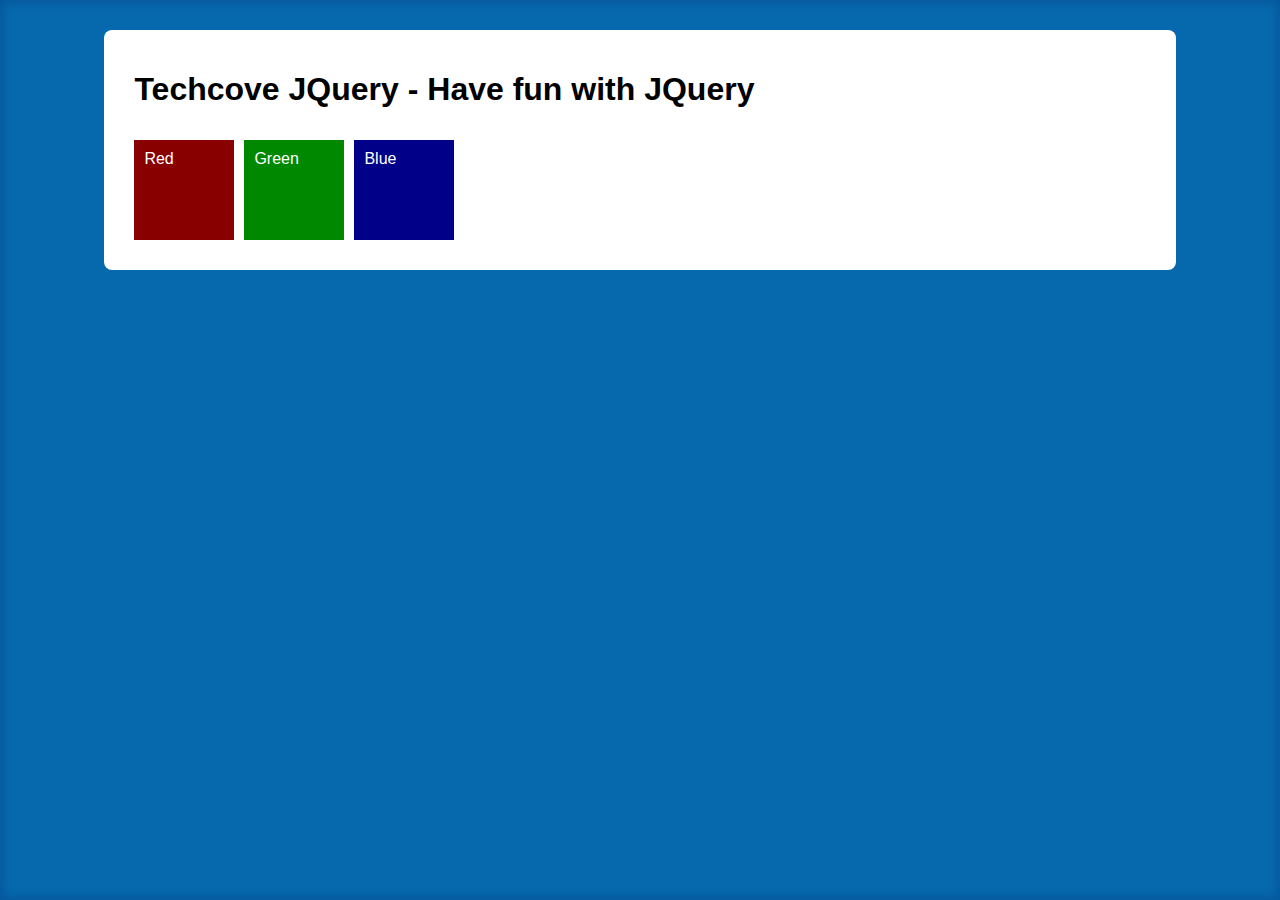
<file: index.html>
<!DOCTYPE html>
<html lang="en">
<head>
  <meta charset="UTF-8">
  <script src="https://code.jquery.com/jquery-1.12.3.min.js" integrity="sha256-aaODHAgvwQW1bFOGXMeX+pC4PZIPsvn2h1sArYOhgXQ=" crossorigin="anonymous"></script>
  <script src="js/script.js"></script>
  <link rel="stylesheet" href="css/style.css">
  <title>Techcove JQuery </title>
</head>
<body>
  <div id="content">
    <h1>Techcove JQuery - Have fun with JQuery</h1>

    <div class="red-box">Red</div>
    <div class="green-box">Green</div>
    <div class="blue-box">Blue</div>
    <div class="clear"></div>


  </div>
</body>
</html>
</file>
<file: css/style.css>
.lightbox {
  position: absolute;
  top: 0;
  left: 0;
  display: none;
  width: 30%;
  height: 60%;
  padding: 15% 35% 25% 35%;
  color: #000000;
  background-color: rgba(200, 100, 0, 0.9);
  text-align: center;
  text-shadow: #333 0 1px 0; }

.red-box {
  float: left;
  width: 80px;
  height: 80px;
  margin: 10px 10px 10px 0;
  padding: 10px;
  color: #ffffff;
  background-color: #880000; }

.green-box {
  float: left;
  width: 80px;
  height: 80px;
  margin: 10px 10px 10px 0;
  padding: 10px;
  color: #ffffff;
  background-color: #008800; }

.blue-box {
  float: left;
  width: 80px;
  height: 80px;
  margin: 10px 10px 10px 0;
  padding: 10px;
  color: #ffffff;
  background-color: #000088; }

.large {
  font-size: 125%;
}

.emphasize {
  color: #666;  
  font-style: italic;
}

fieldset {
  border-radius: 4px;
  -moz-border-radius: 4px;
  -webkit-border-radius: 4px; }

label {
  display: inline-block;
  min-width: 100px; }

input[type="text"], input[type="email"], input[type="password"], input[type="tel"] {
  margin: 8px;
  padding: 6px 12px;
  outline: none;
  border: 1px solid #666;
  border-radius: 4px;
  box-shadow: inset 0 0 3px 3px #fafafa; }

input[type="submit"] {
  font-family: "Trebuchet MS", Verdana, Arial, sans-serif;
  font-size: 16px;
  padding: 4px 8px;
  background-color: #fcfcfc;
  box-shadow: 0 0 1px 0 #aaa;
  -webkit-border-radius: 4px;
  -moz-border-radius: 4px;
  border-radius: 4px; }
  input[type="submit"]:hover {
    background-color: #f4f4f4;
    box-shadow: 0 0 1px 0 #ccc; }

html {
  min-height: 100%;
  background-color: #0769ad;
  box-shadow: 0 0 8px 4px #06599d inset; }

body {
  font-size: 16px;
  font-family: "Trebuchet MS", Verdana, Arial, sans-serif; }

.clear {
  clear: both; }

#content {
  overflow: auto;
  width: 80%;
  background-color: #fff;
  margin: 30px auto 0 auto;
  padding: 20px 30px;
  border-radius: 8px;
  -moz-border-radius: 8px;
  -webkit-border-radius: 8px; }

h1 {
  color: #000; }

h2 {
  border-bottom: 1px solid #aaa; }

#dashboard {
  position: absolute;
  width: 120px;
  height: 60%;
  left: -140px;
  top: 100px;
  padding: 20px;
  border-radius: 0 6px 6px 0;
  box-shadow: 0 0 3px 3px #f0f0f0;
  background-color: #999; }

.fancy-link {
  display: inline-block;
  text-decoration: none;
  color: #111199; }

.fancy-link:after {
  display: block;
  content: '';
  border-bottom: solid 1px #22a;
  transform: scaleX(0.0001);
  transition: transform 250ms ease-in-out; }

.fancy-link:hover:after {
  transform: scaleX(1); }

/*# sourceMappingURL=style.css.map */
</file>
